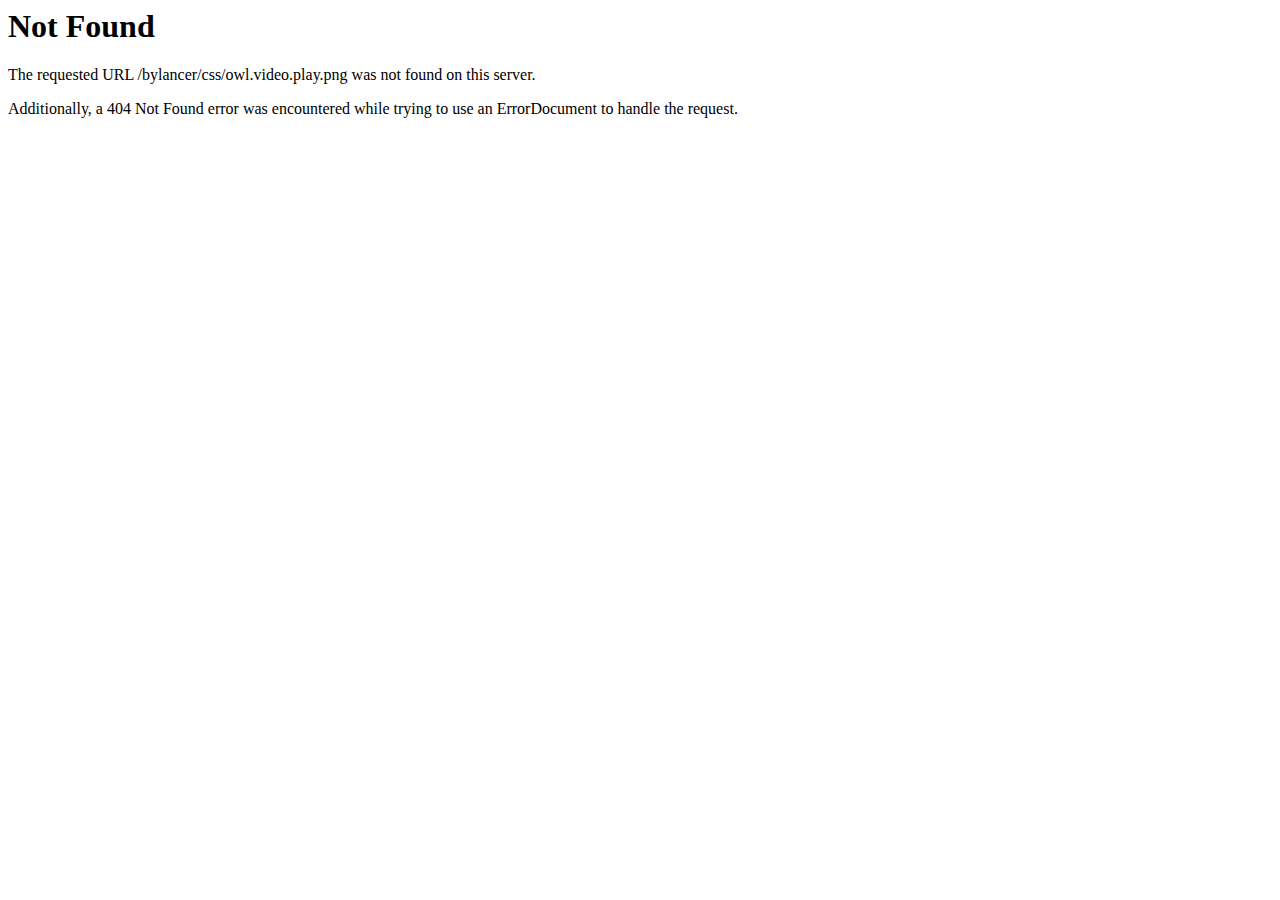
<file: QUICKAD-CMS-8.2/templates/classic-theme/css/owl.video.play.html>
<!DOCTYPE HTML PUBLIC "-//IETF//DTD HTML 2.0//EN">
<html><head>
<title>404 Not Found</title>
</head><body>
<h1>Not Found</h1>
<p>The requested URL /bylancer/css/owl.video.play.png was not found on this server.</p>
<p>Additionally, a 404 Not Found
error was encountered while trying to use an ErrorDocument to handle the request.</p>
</body></html>
</file>
